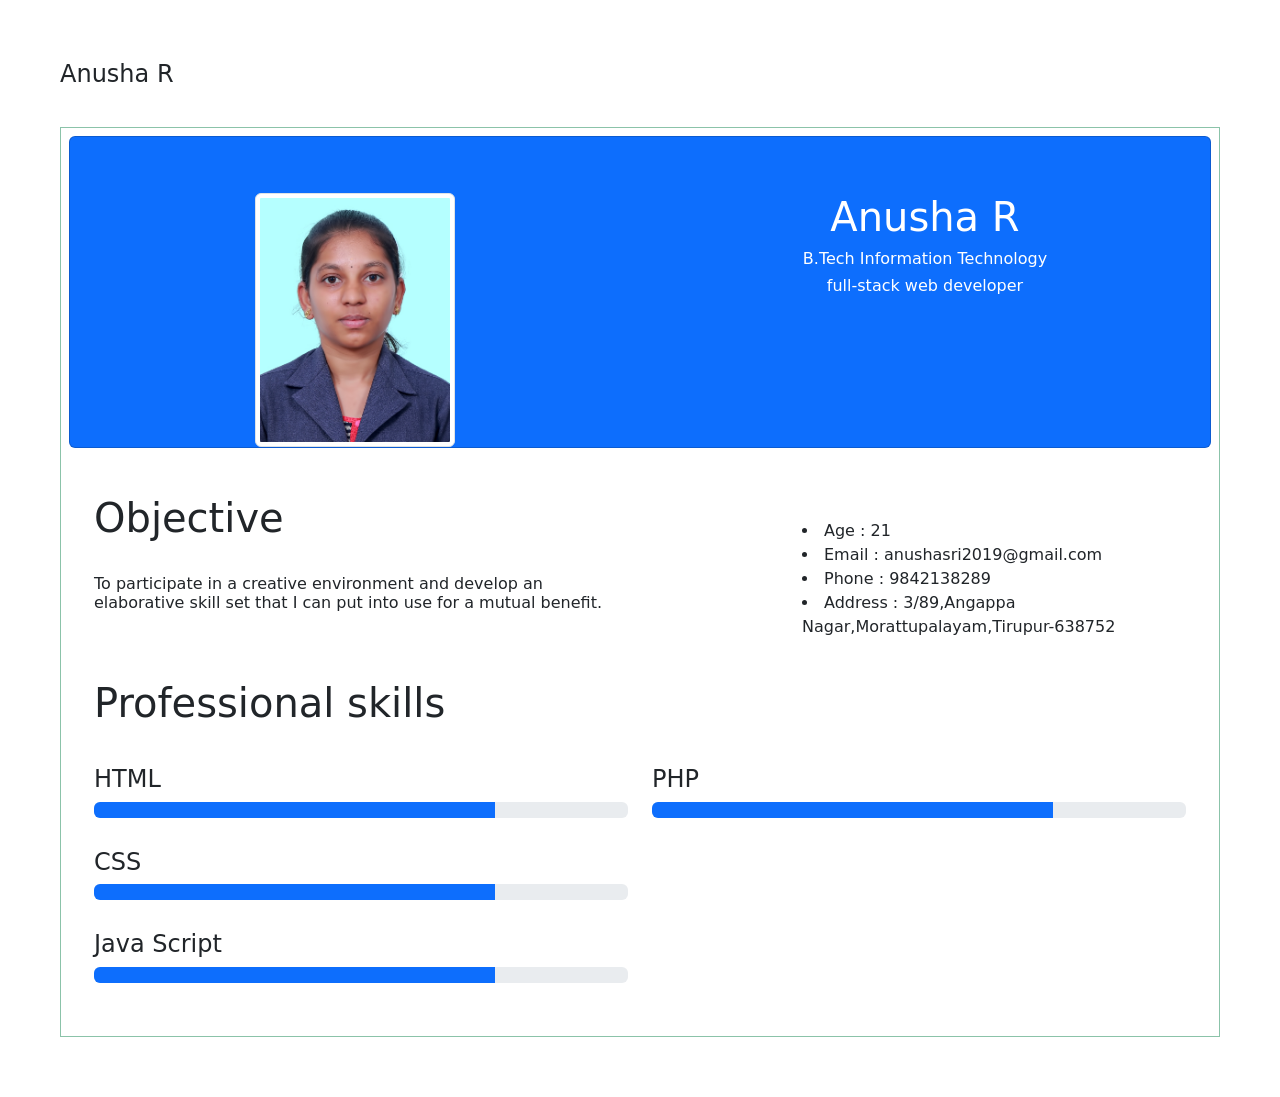
<file: assignments/Team member 2 - Anusha/assignment-1/index.html>
<html>
<head>

<link href="https://cdn.jsdelivr.net/npm/bootstrap@5.2.1/dist/css/bootstrap.min.css" rel="stylesheet"
 integrity="sha384-iYQeCzEYFbKjA/T2uDLTpkwGzCiq6soy8tYaI1GyVh/UjpbCx/TYkiZhlZB6+fzT" crossorigin="anonymous">
<script src="https://cdn.jsdelivr.net/npm/bootstrap@5.2.1/dist/js/bootstrap.bundle.min.js" 
integrity="sha384-u1OknCvxWvY5kfmNBILK2hRnQC3Pr17a+RTT6rIHI7NnikvbZlHgTPOOmMi466C8" crossorigin="anonymous"></script>

<style>
body{
margin:60px;

}

</style>

</head>

<body>

<h4 style="padding-bottom:30px;"> Anusha R </h4>


<div class="border border-success p-2" style="--bs-border-opacity: .5;">
<div class="card text-bg-primary mb-3" style="max-width: 100%; height:40%; ">
 
  <div class="card-body">
    <p class="card-text"></p>
  </div>
  <div class="container text-center">
  <div class="row">
    <div class="col">
    <img src="anu.jpg" height="200cm" width="200cm" class="img-thumbnail" alt="umarimg"
	style="margin-left:0px; ">
    </div>
    <div class="col" >
<h1> Anusha R </h1>
<h6> B.Tech Information Technology </h6>
<h6> full-stack web developer </h6>

    </div>

  </div>
</div>
</div>



 <div class="container" style="padding-bottom:45px;  padding-top:30px;" >
<div class="container text-center">
  <div class="row">
    <div class="col">
      <h1 style="text-align:left;" > Objective </h1><br>

<h6 style="text-align:left;">To participate in a creative environment and develop an elaborative skill set that I can put  into use for a mutual benefit.

    </div>
    <div class="col">
      

<div style="text-align:left; padding-left:150px; padding-top:25px;">
  <li  >Age : 21</li>
<li  >Email : anushasri2019@gmail.com</li>
<li  >Phone : 9842138289</li>
<li  >Address : 3/89,Angappa Nagar,Morattupalayam,Tirupur-638752</li> 
  
</div>


    </div>
  
<h1  style="text-align:left; padding-top:40px;"> Professional skills </h1> <br><br>




<div class="container text-center">
  <div class="row">
    <div class="col">
  
<h4 style="padding-top:30px; text-align:left;"> HTML  </h4>


  <div class="progress">
  <div class="progress-bar w-75" role="progressbar" aria-label="Basic example" aria-valuenow="75" aria-valuemin="0" aria-valuemax="100" "></div>



</div>
<h4 style="padding-top:30px; text-align:left;">CSS </h4>


  <div class="progress">
  <div class="progress-bar w-75" role="progressbar" aria-label="Basic example" aria-valuenow="75" aria-valuemin="0" aria-valuemax="100" "></div>



</div>
<h4 style="padding-top:30px; text-align:left;">Java Script </h4>


  <div class="progress">
  <div class="progress-bar w-75" role="progressbar" aria-label="Basic example" aria-valuenow="75" aria-valuemin="0" aria-valuemax="100" "></div>



</div>

    </div>
    <div class="col">
  <h4 style="padding-top:30px; text-align:left;">PHP </h4>


  <div class="progress">
  <div class="progress-bar w-75" role="progressbar" aria-label="Basic example" aria-valuenow="85" aria-valuemin="0" aria-valuemax="100" "></div>



</div>




    </div>
  </div>
</div>



  </div>
</div>
</div>
</div>


</div>




</body>

</html>
</file>
